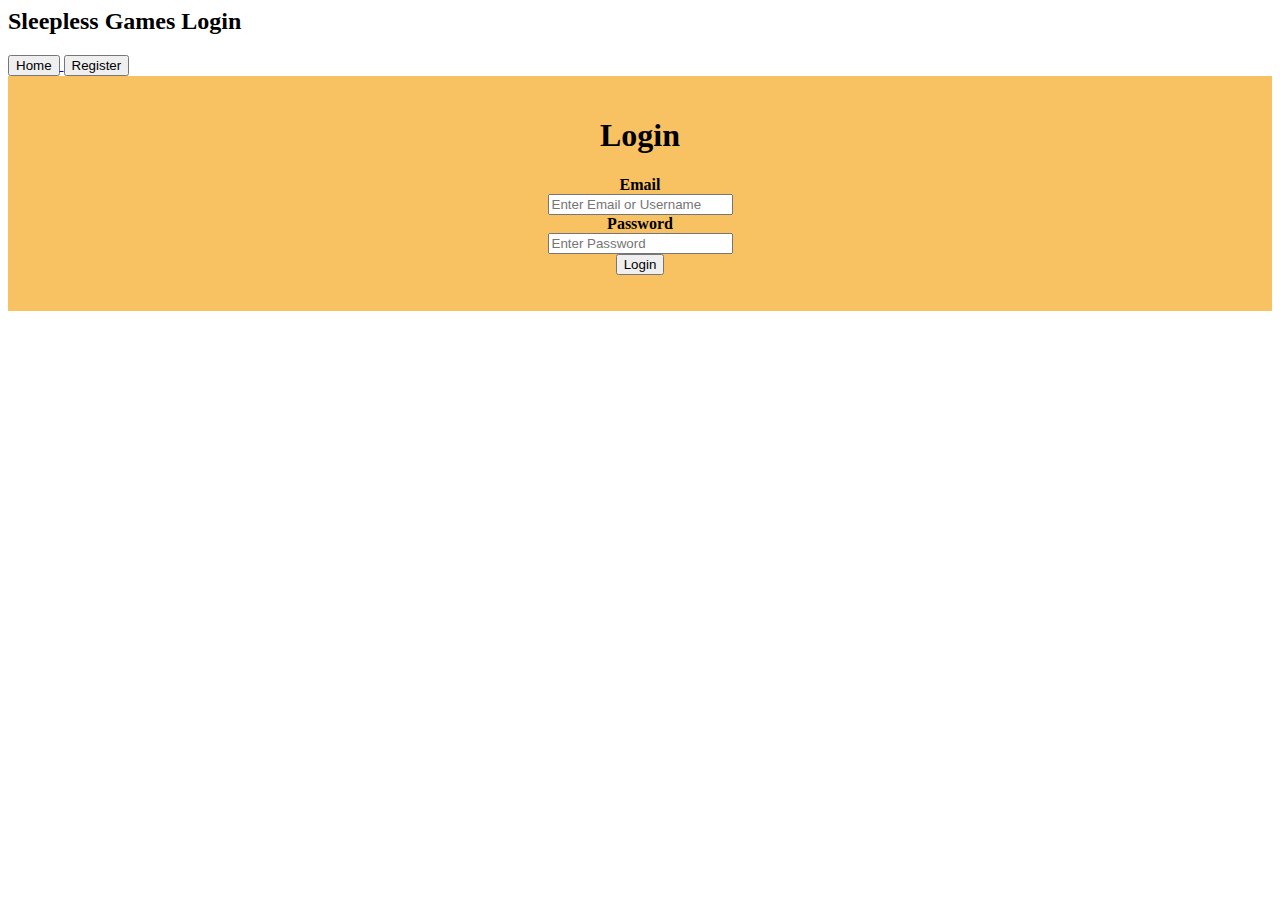
<file: MemoryTest/Memory/design/pages/login.html>
<html lang="en">
<head>
    <meta charset="UTF-8"/>
    <meta name="viewport"
          content="width=device-width, initial-scale=1.0" />
    <meta http-equiv="x-ua-compatible" content="ie=edge">
    <title>Game Home Page</title>
    <link rel="stylesheet" href="../css/form.css">
    <link href="https://cdn.jsdelivr.net/npm/bootstrap@5.3.0/dist/css/bootstrap.min.css" rel="stylesheet" 
    integrity="sha384-9ndCyUaIbzAi2FUVXJi0CjmCapSmO7SnpJef0486qhLnuZ2cdeRhO02iuK6FUUVM" crossorigin="anonymous">

    <nav class="navbar navbar-expand-lg navbar-dark bg-dark">
        <h2 class="navbar-brand">Sleepless Games Login</h2>
        <div class="buttons">
            <a class="buttonHome" href="../index.html" >
                <button class="homeButton">Home</button>
            </a>
            <a class="button2" href="./register.html">
                <button class="registerButton">Register</button>
            </a>
        </div>
      </nav>
</head>
<body>
    <div class="form">
        <form action="../../dev/php/login.php" method="post" class="form-container">
            <h1>Login</h1>
                <label id="emailInput"><b>Email</b></label>
                <input type="text" placeholder="Enter Email or Username" id="email" name="email" required>

                <label id="pswInput"><b>Password</b></label>
                <input type="password" placeholder="Enter Password" id="psw" name="psw" required>

                <button type="submit" class="btn">Login</button>
                <!-- <button type="button" class="btn cancel" onclick="closeForm()">Close</button> -->
        </form>
    </div>
</body>
</html>
</file>
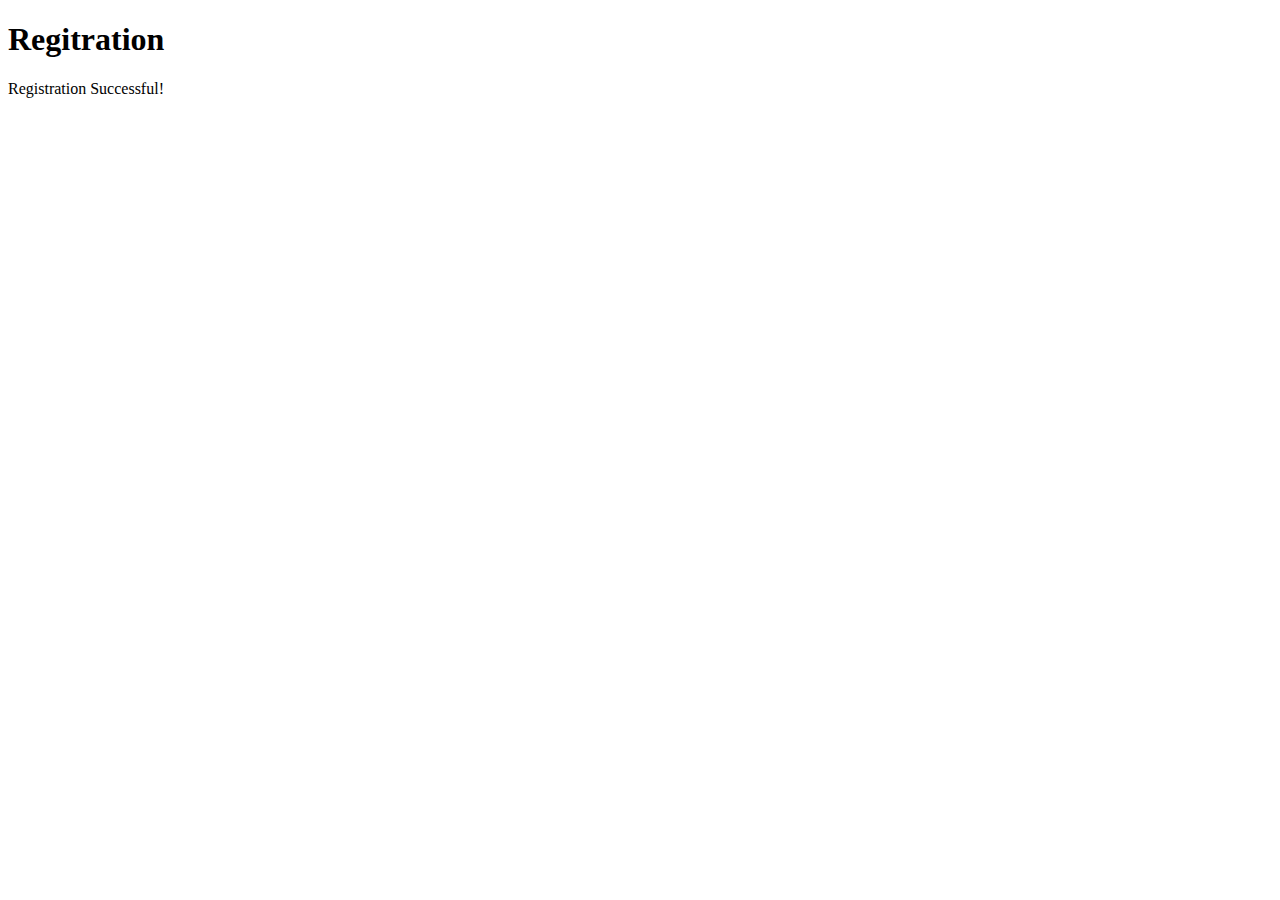
<file: MemoryTest/Memory/design/pages/register-success.html>
<!DOCTYPE html>
<html lang="en">
<head>
    <meta charset="UTF-8">
    <title>Registration success</title>
</head>
<body>
<h1>Regitration</h1>
<p>Registration Successful!</p>
</body>
</html>
</file>
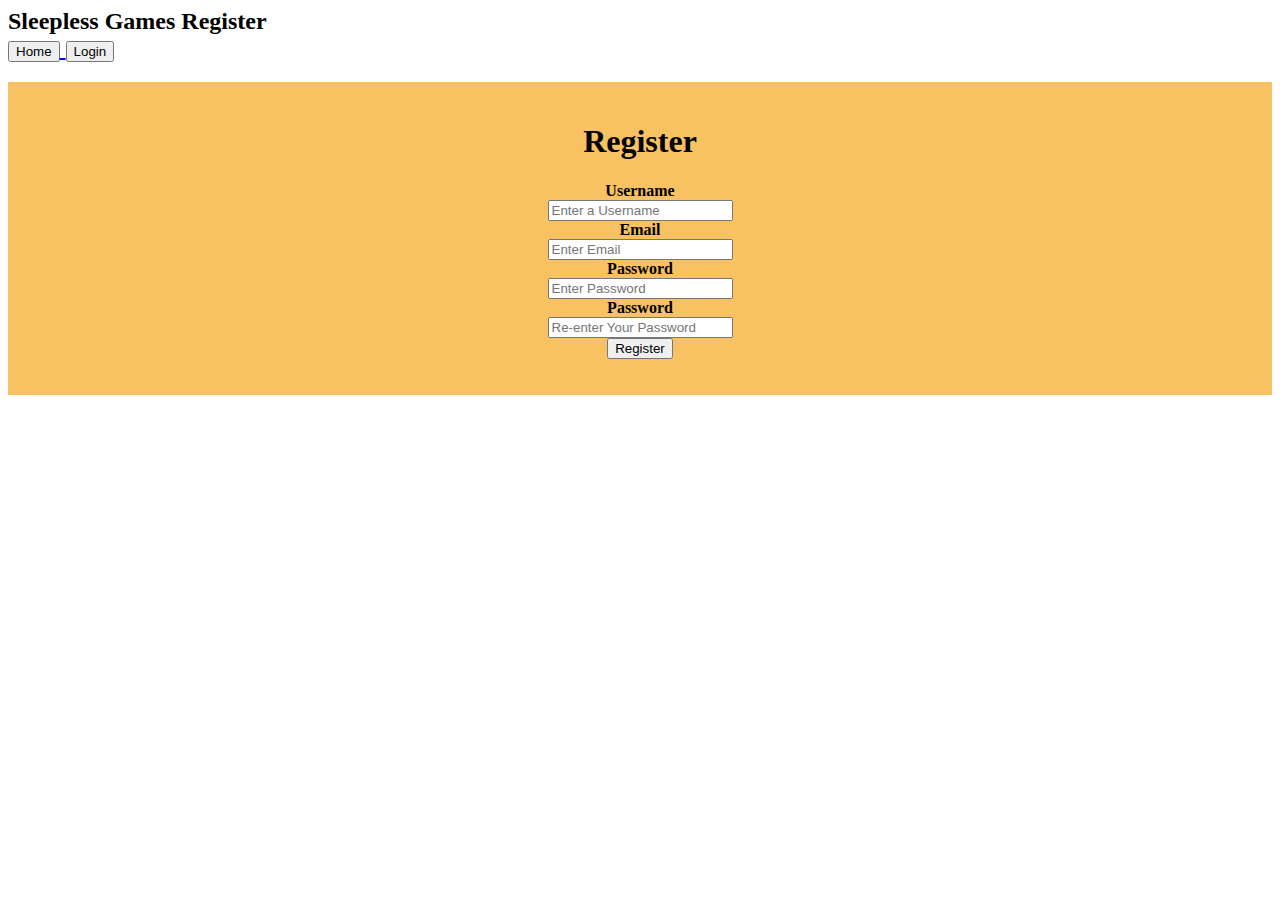
<file: MemoryTest/Memory/design/pages/register.html>
<html lang="en">
<head>
    <meta charset="UTF-8"/>
    <meta name="viewport"
          content="width=device-width, initial-scale=1.0" />
    <meta http-equiv="x-ua-compatible" content="ie=edge">
    <title>Game Home Page</title>
    <link rel="stylesheet" href="../css/form.css">

    <link href="https://cdn.jsdelivr.net/npm/bootstrap@5.3.0/dist/css/bootstrap.min.css" rel="stylesheet" 
    integrity="sha384-9ndCyUaIbzAi2FUVXJi0CjmCapSmO7SnpJef0486qhLnuZ2cdeRhO02iuK6FUUVM" crossorigin="anonymous">
    <!-- <script defer src="/Memory/design/js/form.js"></script> -->

    <nav class="navbar navbar-expand-lg navbar-dark bg-dark">
        <h2 class="navbar-brand">Sleepless Games Register</a>
        <div class="buttons">
            <a class="buttonHome" href="../index.html" >
                <button class="homeButton">Home</button>
            </a>
            <a class="button2" href="./login.html">
                <button class="registerButton">Login</button>
            </a>
        </div>
      </nav>
</head>
<body>
    <div class="form" id="popupForm">
        <form action="#" class="form-container">
            <h1>Register</h1>
                <label for="username"><b>Username</b></label>
                <input type="text" placeholder="Enter a Username" name="username" required>

                <label for="email"><b>Email</b></label>
                <input type="text" placeholder="Enter Email" name="email" required>

                <label for="psw"><b>Password</b></label>
                <input type="password" placeholder="Enter Password" name="psw" required>
                <label for="pswrepeat"><b>Password</b></label>
                <input type="password" placeholder="Re-enter Your Password" name="pswrepeat" required>

                <button type="submit" class="btn">Register</button>
                <!-- <button type="button" class="btn cancel" onclick="closeForm()">Close</button> -->
        </form>
    </div>
</body>
</html>
</file>
<file: MemoryTest/Memory/design/css/form.css>
.form-container, .form {
    align-items: center;
    display: flex;
    flex-direction: column;
    /* max-width: 800px; */
    padding: 10px;
    background-color: rgb(248, 193, 98);
  }
</file>
